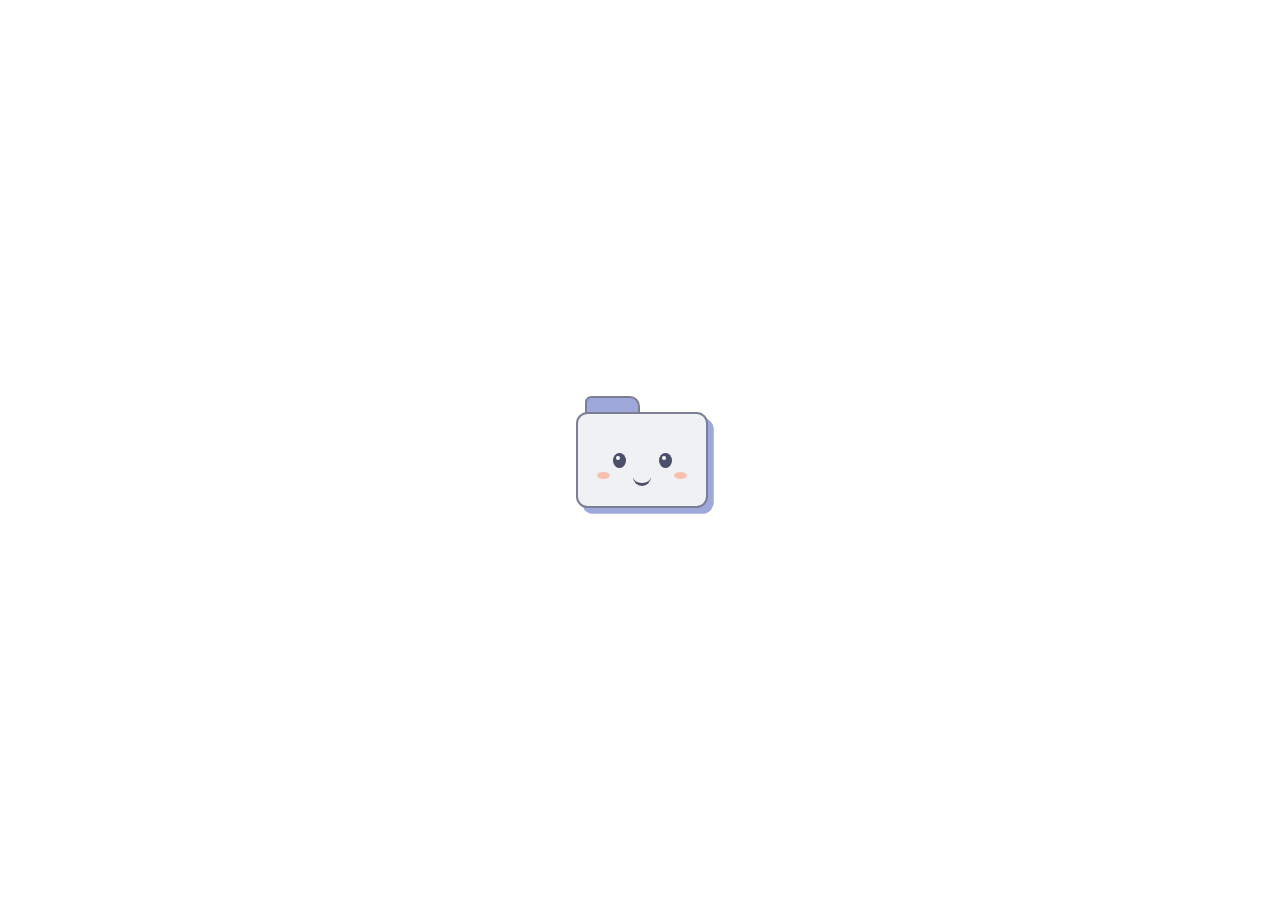
<file: frontend/index.html>
<!doctype html>
<html lang="en">
<head>
<meta charset="utf-8">
<meta name="viewport" content="width=device-width, initial-scale=1">
<title>Dex</title>
<link rel="stylesheet" href="pet.css">
</head>
<body>
<div class="stage">
    <div class="mascot" id="dex" role="button" tabindex="0" aria-label="Dex — drag to move">
        <span class="mascot-bob">
            <span class="mascot-tab"></span>
            <span class="mascot-body">
                <span class="mascot-eye mascot-eye--l"></span>
                <span class="mascot-eye mascot-eye--r"></span>
                <span class="mascot-cheek mascot-cheek--l"></span>
                <span class="mascot-cheek mascot-cheek--r"></span>
                <span class="mascot-smile"></span>
            </span>
        </span>
    </div>
</div>
<script src="pet.js"></script>
</body>
</html>
</file>
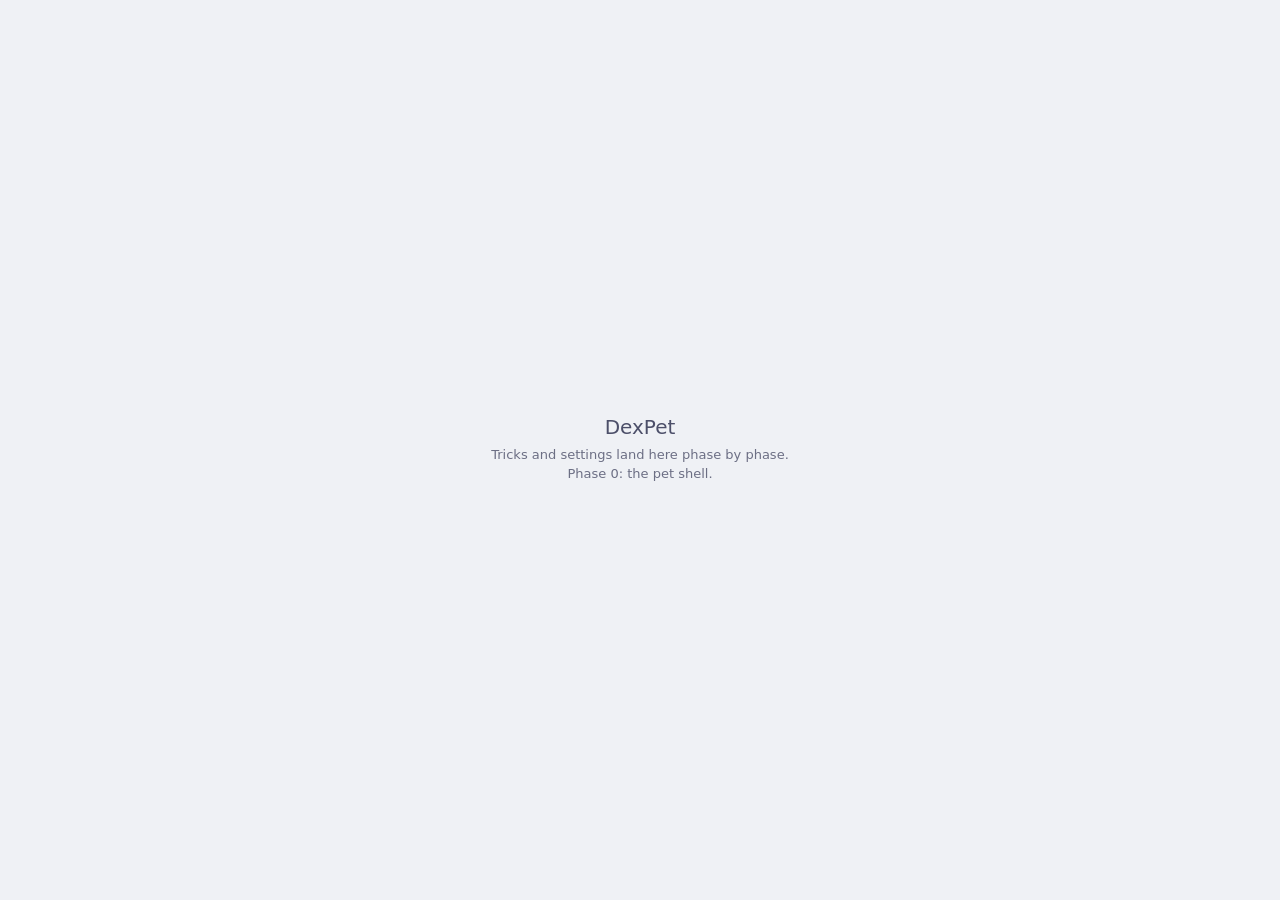
<file: frontend/panel.html>
<!doctype html>
<html lang="en">
<head>
<meta charset="utf-8">
<meta name="viewport" content="width=device-width, initial-scale=1">
<title>DexPet</title>
<style>
    :root { color-scheme: light; }
    body {
        margin: 0;
        font-family: system-ui, sans-serif;
        background: #EFF1F5;
        color: #4C4F69;
        display: flex;
        align-items: center;
        justify-content: center;
        min-height: 100vh;
    }
    main { text-align: center; padding: 24px; }
    h1 { font-size: 20px; font-weight: 500; margin: 0 0 8px; }
    p { font-size: 13px; margin: 4px 0; opacity: 0.8; }
</style>
</head>
<body>
<main>
    <h1>DexPet</h1>
    <p>Tricks and settings land here phase by phase.</p>
    <p>Phase 0: the pet shell.</p>
</main>
</body>
</html>
</file>
<file: frontend/pet.css>
/* Dex the folder, lifted from PROJECTS_NAVIGATION.html's own markup.
   Light is the default and stays default regardless of the OS colour scheme.
   Dark is an opt-in the settings toggle sets later via data-theme; it is never
   forced by prefers-color-scheme. The accents (cheeks, plate) are pinned. */
:root {
    --color-bg-tertiary: #EFF1F5;
    --color-text: #4C4F69;
    --color-border: #7C7F93;
    --color-cancel: #FFAB91;
    --color-duotone-plate: #9FA8DA;
}

:root[data-theme="dark"] {
    --color-bg-tertiary: #313244;
    --color-text: #CDD6F4;
    --color-border: #585B70;
}

html, body {
    margin: 0;
    height: 100%;
    background: transparent;
    overflow: hidden;
}

body {
    font-family: system-ui, sans-serif;
}

.stage {
    height: 100%;
    display: flex;
    align-items: center;
    justify-content: center;
}

.mascot {
    position: relative;
    display: inline-block;
    width: 1em;
    height: 0.85em;
    font-size: 128px;
    cursor: grab;
    user-select: none;
    -webkit-user-select: none;
}

.mascot:active { cursor: grabbing; }

.mascot-bob {
    position: absolute;
    inset: 0;
}

/* Idle is static: a transparent layered window recomposites its whole surface
   every animation frame, so continuous motion costs ~50% of a core. Life comes
   from a sparse blink, cursor eye-tracking, and interaction instead. */
.mascot:hover .mascot-bob {
    animation: mascot-bob 2.6s ease-in-out infinite;
}

.mascot-tab {
    position: absolute;
    top: 0;
    left: 0.07em;
    width: 0.4em;
    height: 0.2em;
    background: var(--color-duotone-plate);
    border: max(1px, 0.02em) solid var(--color-border);
    border-bottom: none;
    border-radius: 0.05em 0.08em 0 0;
}

.mascot-body {
    position: absolute;
    top: 0.13em;
    left: 0;
    width: 1em;
    height: 0.72em;
    background: var(--color-bg-tertiary);
    border: max(1px, 0.02em) solid var(--color-border);
    border-radius: 0.09em;
    box-shadow: 0.045em 0.045em 0 0 var(--color-duotone-plate);
    transition: transform 0.2s ease;
}

.mascot:hover .mascot-body {
    transform: rotate(-3deg) translateY(-0.01em);
}

.mascot-eye {
    position: absolute;
    top: 0.3em;
    width: 0.1em;
    height: 0.12em;
    background: var(--color-text);
    border-radius: 50%;
    will-change: transform;
    translate: calc(var(--look-x, 0) * 0.02em) calc(var(--look-y, 0) * 0.015em);
}

/* A blink is an instant compositor-only transform on the permanently promoted
   eye layer, driven sparsely from JS. No transition: on a transparent window the
   extra in-between frames push idle CPU over budget (measured 2.0% vs 1.1%). */
.mascot.blink .mascot-eye { transform: scaleY(0.12); }

.mascot-eye--l { left: 0.27em; }
.mascot-eye--r { right: 0.27em; }

.mascot-eye::after {
    content: '';
    position: absolute;
    top: 0.02em;
    left: 0.02em;
    width: 0.035em;
    height: 0.035em;
    background: #fff;
    border-radius: 50%;
}

.mascot-cheek {
    position: absolute;
    top: 0.45em;
    width: 0.1em;
    height: 0.055em;
    border-radius: 50%;
    background: var(--color-cancel);
    opacity: 0.7;
}

.mascot-cheek--l { left: 0.15em; }
.mascot-cheek--r { right: 0.15em; }

.mascot-smile {
    position: absolute;
    top: 0.47em;
    left: 50%;
    width: 0.14em;
    height: 0.07em;
    margin-left: -0.07em;
    border-bottom: max(1px, 0.025em) solid var(--color-text);
    border-radius: 0 0 0.12em 0.12em;
}

@keyframes mascot-bob {
    0%, 100% { transform: translateY(0); }
    50% { transform: translateY(-0.035em); }
}

@keyframes mascot-blink {
    0%, 93%, 100% { transform: scaleY(1); }
    96% { transform: scaleY(0.08); }
}

.mascot.boing .mascot-bob {
    animation: mascot-boing 0.5s ease;
}

@keyframes mascot-boing {
    0% { transform: scale(1, 1); }
    30% { transform: scale(1.1, 0.8); }
    55% { transform: scale(0.92, 1.1); }
    75% { transform: scale(1.04, 0.96); }
    100% { transform: scale(1, 1); }
}

.mascot.asleep .mascot-bob,
.mascot.asleep .mascot-eye {
    animation-play-state: paused;
}
.mascot.asleep .mascot-eye { transition: none; }

@media (prefers-reduced-motion: reduce) {
    .mascot-bob, .mascot-eye { animation: none; transition: none; }
    .mascot-body { transition: none; }
}
</file>
